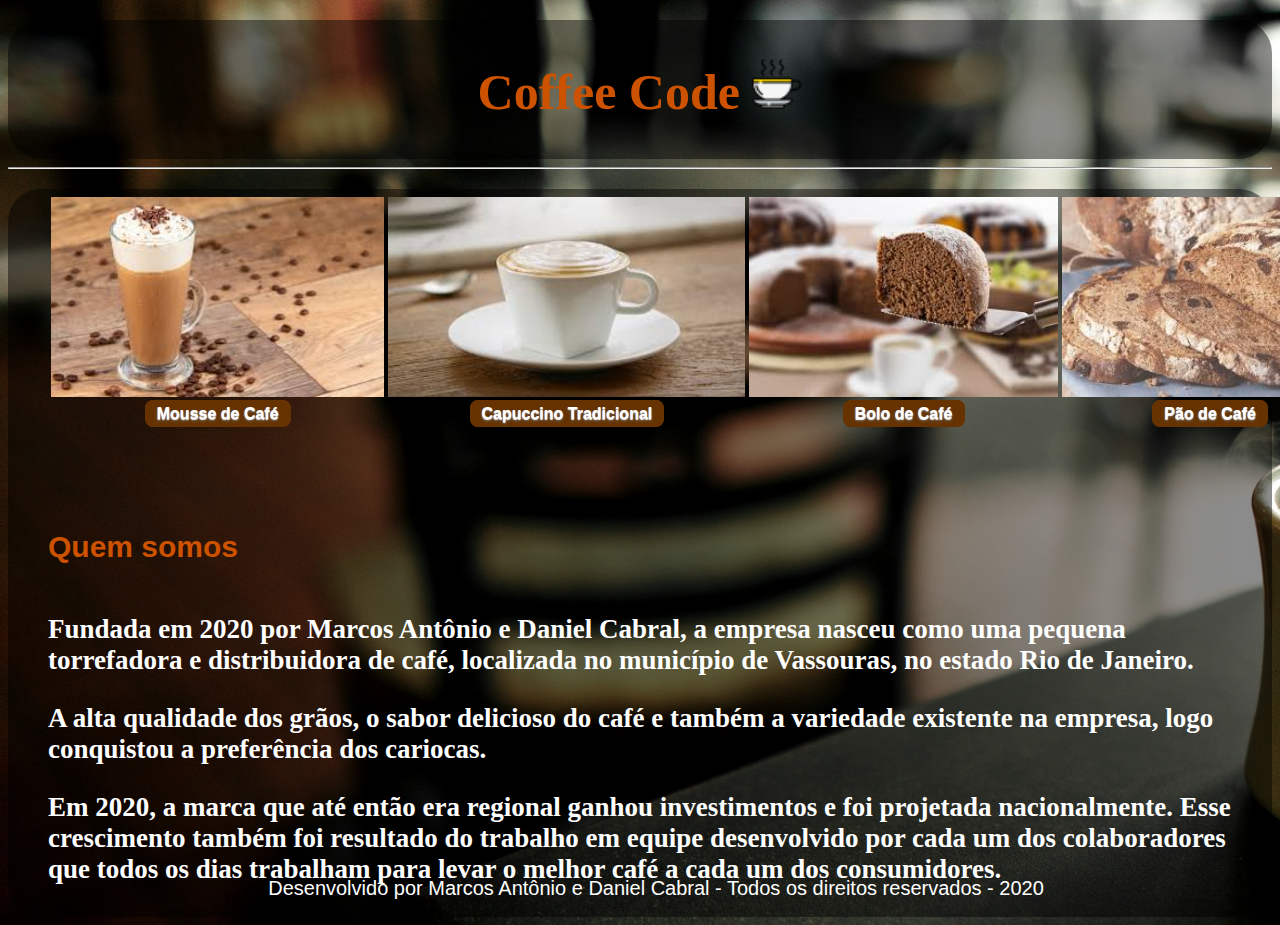
<file: index.html>
<!DOCTYPE html>
<html>
<head>
	<meta charset="utf-8">
	<link rel="stylesheet" type="text/css" href="css/style.css">
	<title>Coffee Code</title>
</head>
<body>
	<main>
	<h1>Coffee Code <img src="img/cafe.png" width="50px"></h1>
	</main>
	<hr>
	<main>
	<center>
	<table>
		<thead>
			<tr>
				<th><img src="img/mousse.jpg" widht = "300px" height = "200px"></th>
			
				<th><img src="img/capu2.jpg" widht = "300px" height = "200px"></th>

				<th><img src="img/bolo.jpg" widht = "300px" height = "200px"></th>

				<th><img src="img/pao.jpg" widht = "300px" height = "200px"></th>
			</tr>
		</thead>

		<tbody>
			<center>
				<td>
					<center>
						<span class="botao">
							<a class="nourdeline" href="pages/pag1.html">Mousse de Café</a>
						</span>
					</center>
				</td>
				<td>
					<center>
						<span class="botao">
							<a class="nourdeline" href="pages/pag2.html">Capuccino Tradicional</a>
						</span>
					</center>
				</td>
				<td>
					<center>
						<span class="botao">
							<a class="nourdeline" href="pages/pag3.html">Bolo de Café</a>
						</span>
					</center>
				</td>
				<td>
					<center>
						<span class="botao">
							<a class="nourdeline" href="pages/pag4.html">Pão de Café</a>
						</span>
					</center>
				</td>
			</center>
		</tbody>
	</table>
	</center>


	<br><br><br>
	<h5>Quem somos</h5>
	

	<p><h3>Fundada em 2020 por Marcos Antônio e Daniel Cabral, a empresa nasceu como uma pequena torrefadora e distribuidora de café, localizada no município de Vassouras, no estado Rio de Janeiro.</p></h3>
	<p><h3>A alta qualidade dos grãos, o sabor delicioso do café e também a variedade existente na empresa, logo conquistou a preferência dos cariocas.</p></h3>
	<p><h3>Em 2020, a marca que até então era regional ganhou investimentos e foi projetada nacionalmente. Esse crescimento também foi resultado do trabalho em equipe desenvolvido por cada um dos colaboradores que todos os dias trabalham para levar o melhor café a cada um dos consumidores.</p></h3>
	</div>

	<div class="footer">
		Desenvolvido por <a class="nourdeline" href="https://www.instagram.com/marcos.antt"> Marcos Antônio</a> e <a class="nourdeline" href="https://www.instagram.com/dc_brall">Daniel Cabral</a> - Todos os direitos reservados - 2020
	</div>
</main>

</body>
</html>
</file>
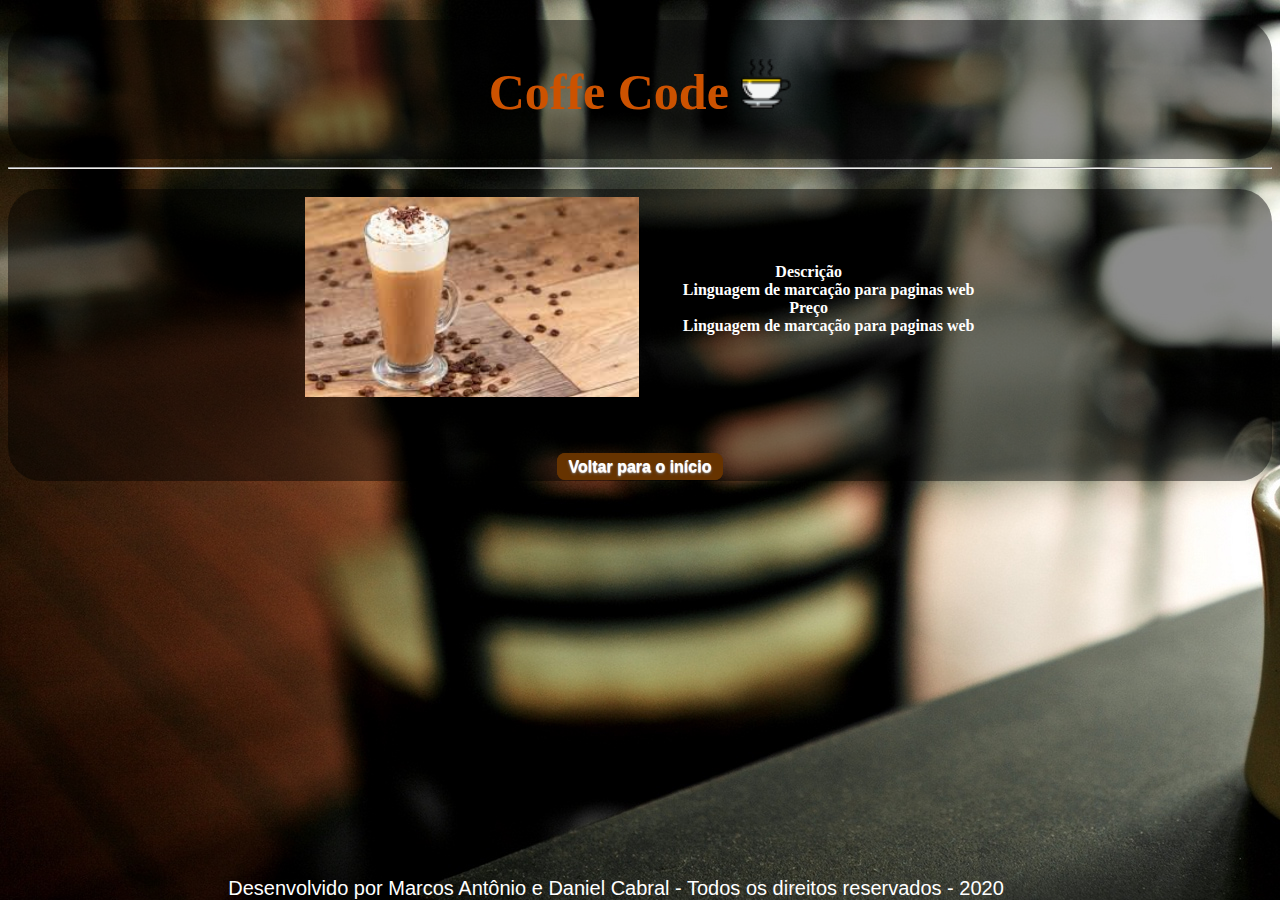
<file: pages/pag1.html>
<!DOCTYPE html>
<html>
	<head>
		<title>Mouse de Café</title>
		<meta charset="utf-8">
		<link rel="stylesheet" type="text/css" href="../css/style.css">
	</head>
	<body>
		<main>
		<h1>Coffe Code <img src="../img/cafe.png" width="50px"></h1>
		</main>
		<hr>
	<main>
		<center>
		<table>
			<thead>
				<tr>
					<th><img src="../img/mousse.jpg" widht = "500px" height = "200px"></th>
					<th>
						<dl>
							<dt>Descrição</dt>
							<dd>Linguagem de marcação para paginas web</dd>
							<dt>Preço</dt>
							<dd>Linguagem de marcação para paginas web</dd>			
						</dl>
					</th>
				</tr>
			</thead>
		</table>
		<br><br><br>
		<center>
			<span class="botao">
				<a class="nourdeline" href="../index.html">Voltar para o início</a>
			</span>
		</center>		
	</main>	
	<div class="footer">
		Desenvolvido por <a class="nourdeline" href="https://www.instagram.com/marcos.antt"> Marcos Antônio</a> e <a class="nourdeline" href="https://www.instagram.com/dc_brall">Daniel Cabral</a> - Todos os direitos reservados - 2020
	</div>
	</body>
</html>
</file>
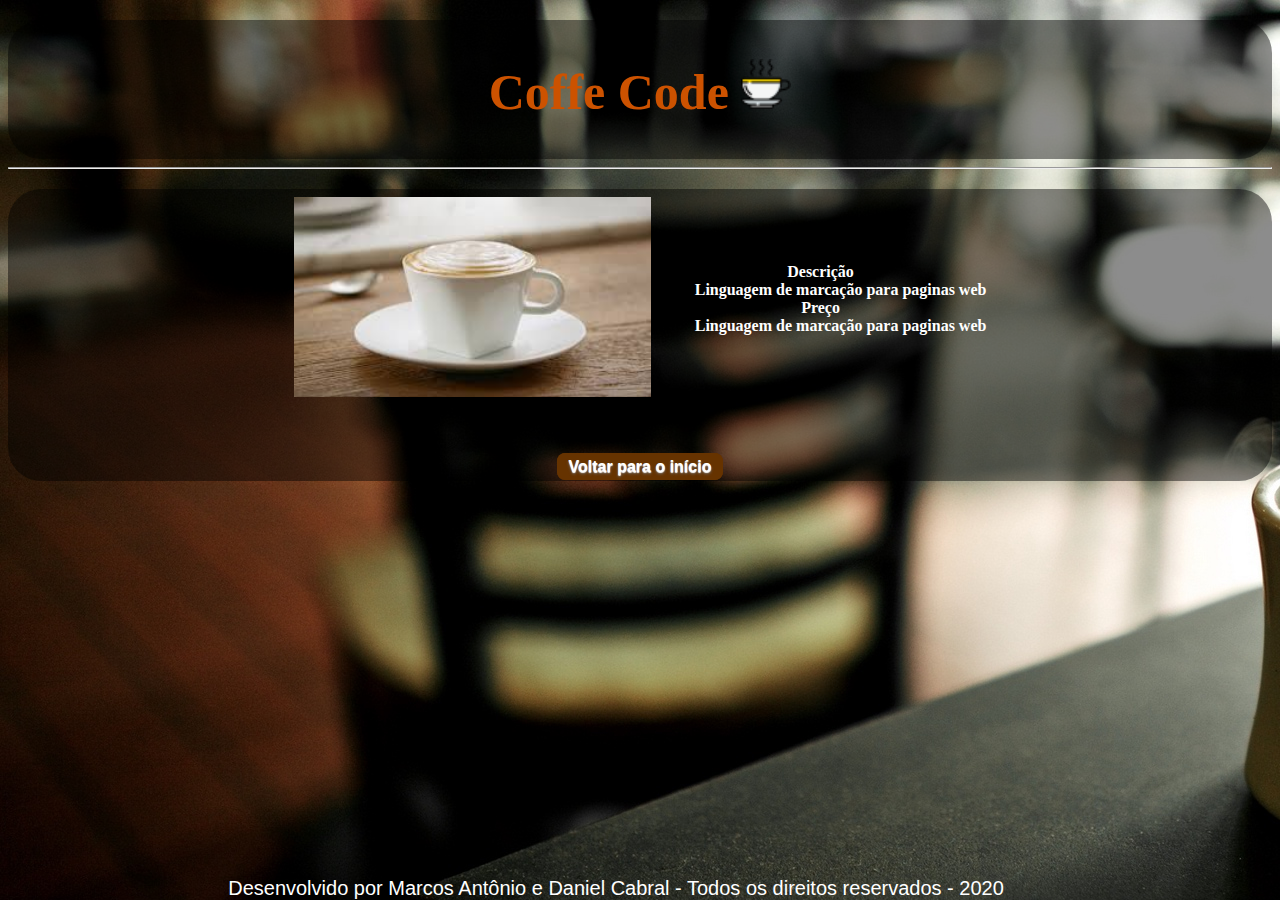
<file: pages/pag2.html>
<!DOCTYPE html>
<html>
	<head>
		<title>Mouse de Café</title>
		<meta charset="utf-8">
		<link rel="stylesheet" type="text/css" href="../css/style.css">
	</head>
	<body>
		<main>
		<h1>Coffe Code <img src="../img/cafe.png" width="50px"></h1>
		</main>
		<hr>

	<main>
		<center>
		<table>
			<thead>
				<tr>
					<th><img src="../img/capu2.jpg" widht = "500px" height = "200px"></th>
					<th>
						<dl>
							<dt>Descrição</dt>
							<dd>Linguagem de marcação para paginas web</dd>
							<dt>Preço</dt>
							<dd>Linguagem de marcação para paginas web</dd>			
						</dl>
					</th>
				</tr>
			</thead>
		</table>
		<br><br><br>
		<center>
			<span class="botao">
				<a class="nourdeline" href="../index.html">Voltar para o início</a>
			</span>
		</center>		
	</main>	
	<div class="footer">
		Desenvolvido por <a class="nourdeline" href="https://www.instagram.com/marcos.antt"> Marcos Antônio</a> e <a class="nourdeline" href="https://www.instagram.com/dc_brall">Daniel Cabral</a> - Todos os direitos reservados - 2020
	</div>
	</body>
</html>
</file>
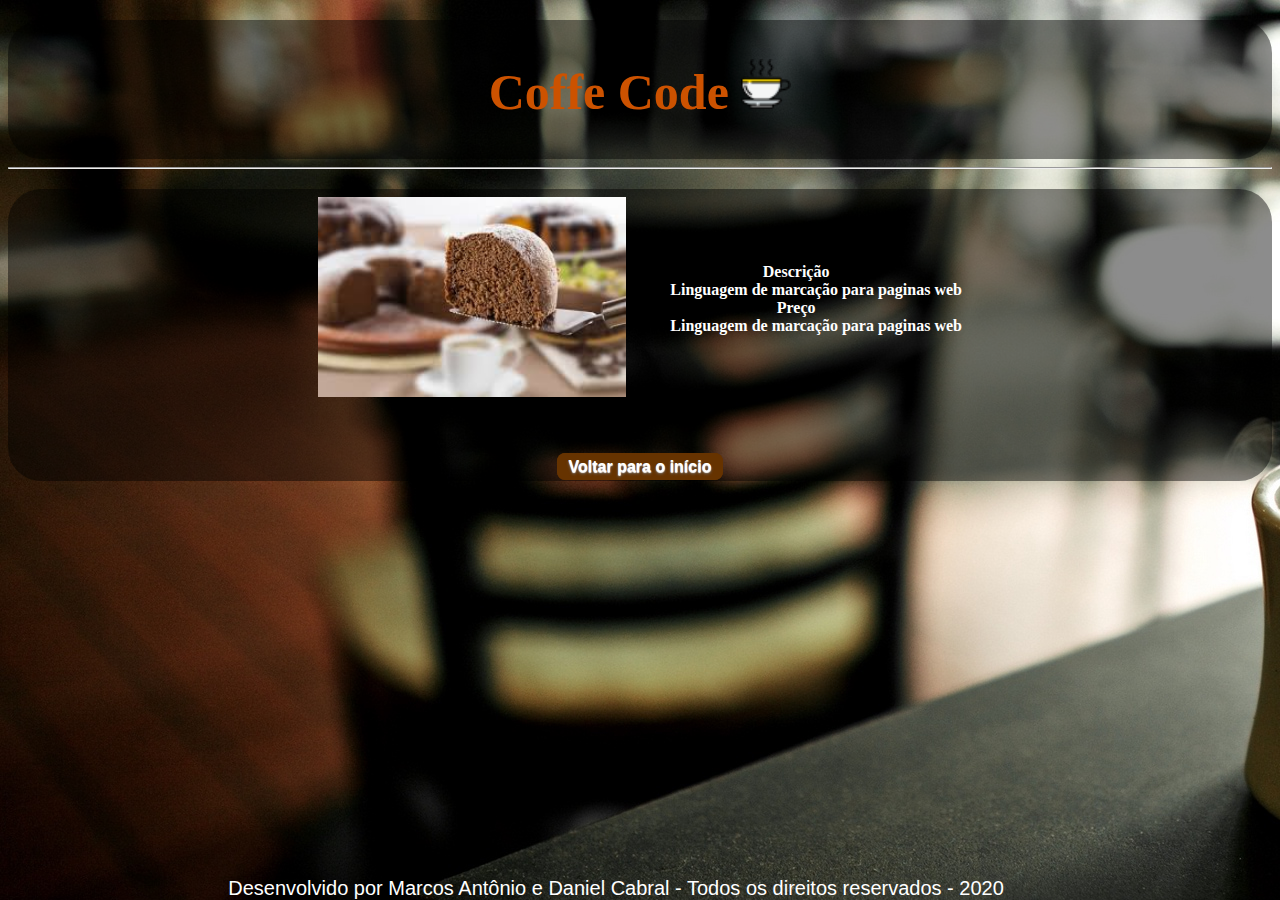
<file: pages/pag3.html>
<!DOCTYPE html>
<html>
	<head>
		<title>Mouse de Café</title>
		<meta charset="utf-8">
		<link rel="stylesheet" type="text/css" href="../css/style.css">
	</head>
	<body>
		<main>
		<h1>Coffe Code <img src="../img/cafe.png" width="50px"></h1>
		</main>
		<hr>
	<main>
		<center>
		<table>
			<thead>
				<tr>
					<th><img src="../img/bolo.jpg" widht = "500px" height = "200px"></th>
					<th>
						<dl>
							<dt>Descrição</dt>
							<dd>Linguagem de marcação para paginas web</dd>
							<dt>Preço</dt>
							<dd>Linguagem de marcação para paginas web</dd>			
						</dl>
					</th>
				</tr>
			</thead>
		</table>
		<br><br><br>
		<center>
			<span class="botao">
				<a class="nourdeline" href="../index.html">Voltar para o início</a>
			</span>
		</center>		
	</main>	
	<div class="footer">
		Desenvolvido por <a class="nourdeline" href="https://www.instagram.com/marcos.antt"> Marcos Antônio</a> e <a class="nourdeline" href="https://www.instagram.com/dc_brall">Daniel Cabral</a> - Todos os direitos reservados - 2020
	</div>
	</body>
</html>
</file>
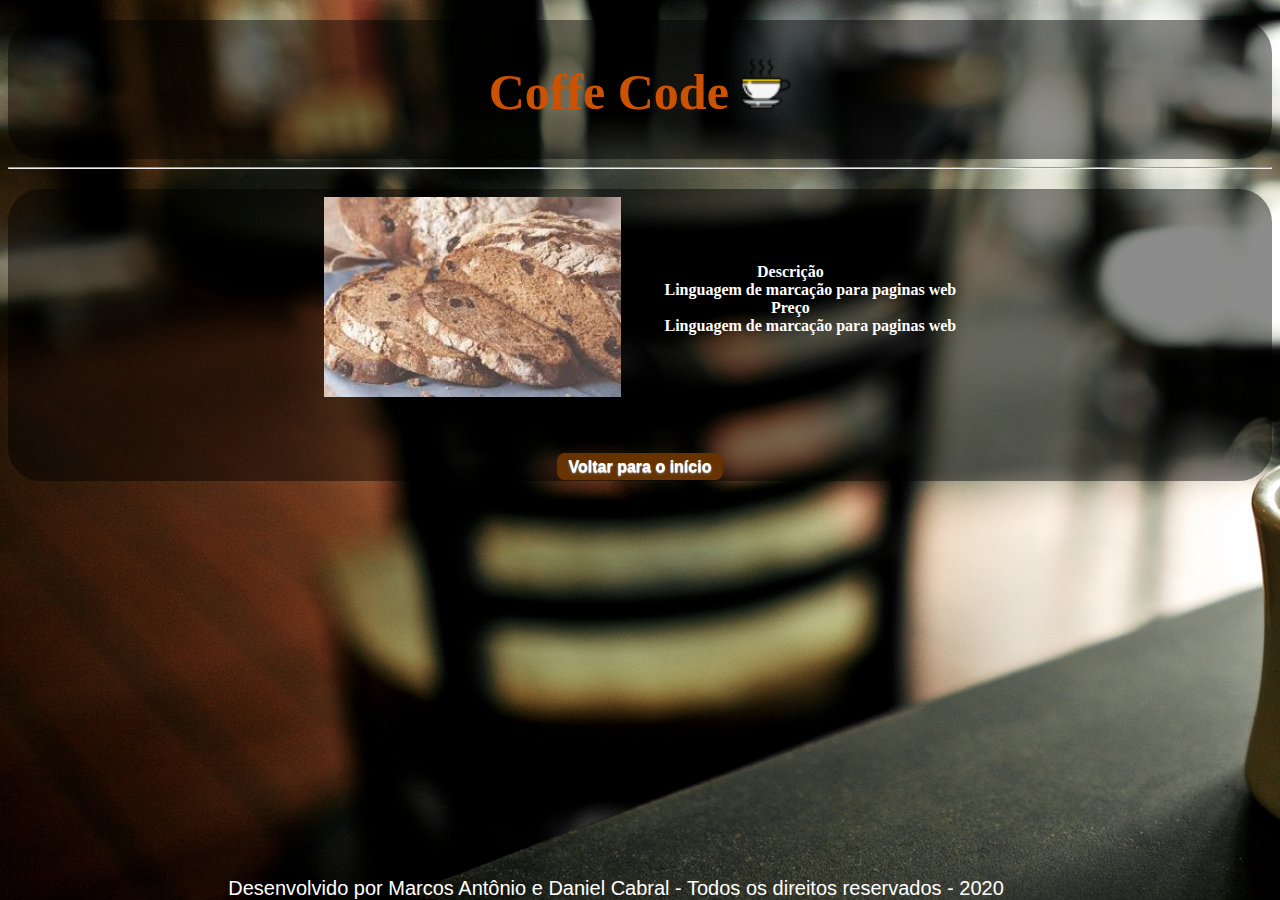
<file: pages/pag4.html>
<!DOCTYPE html>
<html>
	<head>
		<title>Mouse de Café</title>
		<meta charset="utf-8">
		<link rel="stylesheet" type="text/css" href="../css/style.css">
	</head>
	<body>
		<main>
		<h1>Coffe Code <img src="../img/cafe.png" width="50px"></h1>
		</main>
		<hr>
	<main>
		<center>
		<table>
			<thead>
				<tr>
					<th><img src="../img/pao.jpg" widht = "500px" height = "200px"></th>
					<th>
						<dl>
							<dt>Descrição</dt>
							<dd>Linguagem de marcação para paginas web</dd>
							<dt>Preço</dt>
							<dd>Linguagem de marcação para paginas web</dd>			
						</dl>
					</th>
				</tr>
			</thead>
		</table>
		<br><br><br>
		<center>
			<span class="botao">
				<a class="nourdeline" href="../index.html">Voltar para o início</a>
			</span>
		</center>		
	</main>	
	<div class="footer">
		Desenvolvido por <a class="nourdeline" href="https://www.instagram.com/marcos.antt"> Marcos Antônio</a> e <a class="nourdeline" href="https://www.instagram.com/dc_brall">Daniel Cabral</a> - Todos os direitos reservados - 2020
	</div>
	</body>
</html>
</file>
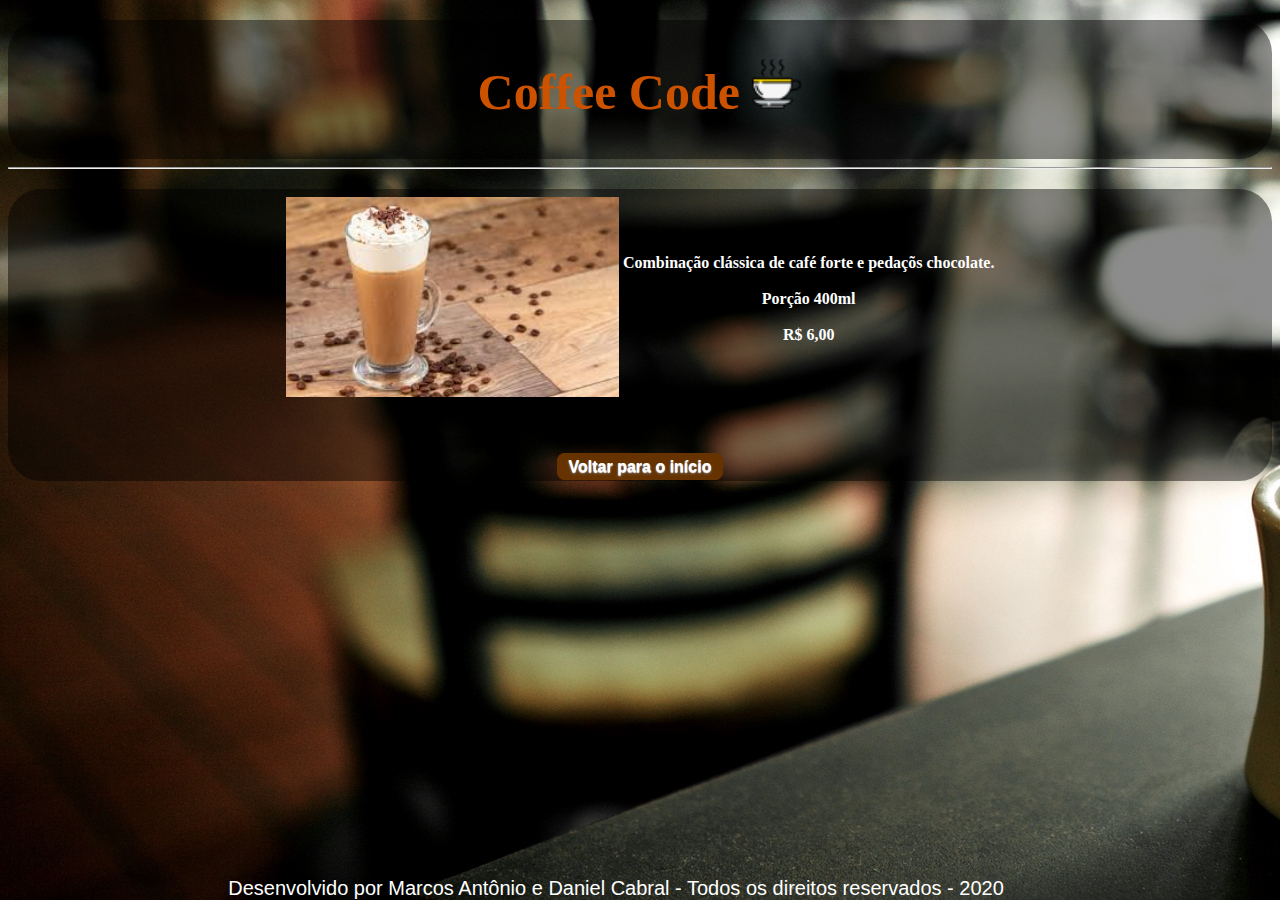
<file: Trabalho CC/pages/pag1.html>
<!DOCTYPE html>
<html>
	<head>
		<title>Mouse de Café</title>
		<meta charset="utf-8">
		<link rel="stylesheet" type="text/css" href="../css/style.css">
	</head>
	<body>
		<main>
		<h1>Coffee Code <img src="../img/cafe.png" width="50px"></h1>
		</main>
		<hr>
	<main>
		<center>
		<table>
			<thead>
				<tr>
					<th><img src="../img/mousse.jpg" widht = "500px" height = "200px"></th>
					<th>
						<dl>
							<dt>Combinação clássica de café forte e pedaçõs chocolate.</dt>
							<br>
							<dt>Porção 400ml</dt>
							<br>
							<dt>R$ 6,00</dt>
										
						</dl>
					</th>
				</tr>
			</thead>
		</table>
		<br><br><br>
		<center>
			<span class="botao">
				<a class="nourdeline" href="../index.html">Voltar para o início</a>
			</span>
		</center>		
	</main>	
	<div class="footer">
		Desenvolvido por <a class="nourdeline" href="https://www.instagram.com/marcos.antt"> Marcos Antônio</a> e <a class="nourdeline" href="https://www.instagram.com/dc_brall">Daniel Cabral</a> - Todos os direitos reservados - 2020
	</div>
	</body>
</html>
</file>
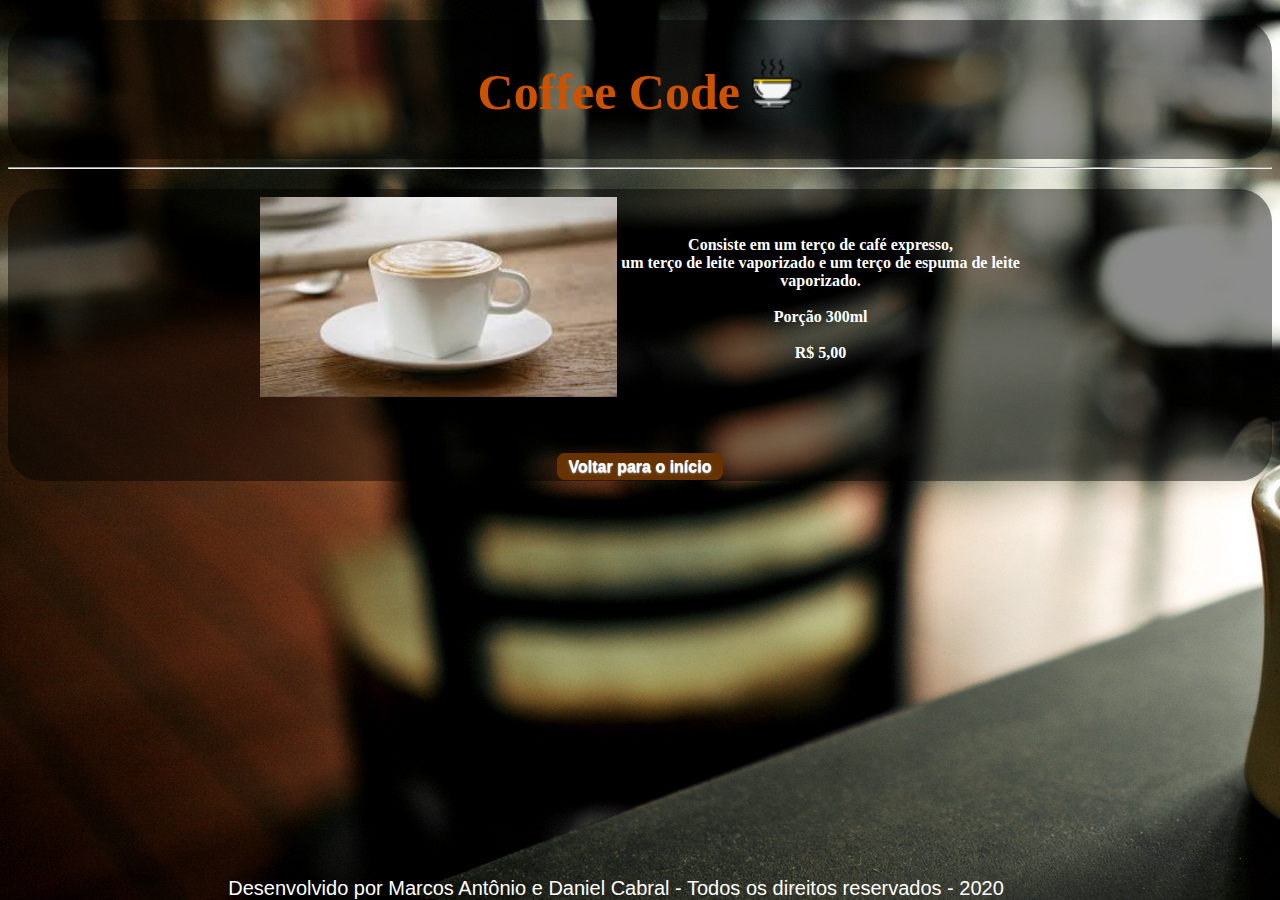
<file: Trabalho CC/pages/pag2.html>
<!DOCTYPE html>
<html>
	<head>
		<title>Cappucino Tradicional</title>
		<meta charset="utf-8">
		<link rel="stylesheet" type="text/css" href="../css/style.css">
	</head>
	<body>
		<main>
		<h1>Coffee Code <img src="../img/cafe.png" width="50px"></h1>
		</main>
		<hr>

	<main>
		<center>
		<table>
			<thead>
				<tr>
					<th><img src="../img/capu2.jpg" widht = "500px" height = "200px"></th>
					<th>
						<dl>
							<dt>Consiste em um terço de café expresso,</dt>
							<dt>um terço de leite vaporizado e um terço de espuma de leite</dt>vaporizado.
							<br>
							<br>
							<dt>Porção 300ml</dt>
							<br>
							<dt>R$ 5,00</dt>		
						</dl>
					</th>
				</tr>
			</thead>
		</table>
		<br><br><br>
		<center>
			<span class="botao">
				<a class="nourdeline" href="../index.html">Voltar para o início</a>
			</span>
		</center>		
	</main>	
	<div class="footer">
		Desenvolvido por <a class="nourdeline" href="https://www.instagram.com/marcos.antt"> Marcos Antônio</a> e <a class="nourdeline" href="https://www.instagram.com/dc_brall">Daniel Cabral</a> - Todos os direitos reservados - 2020
	</div>
	</body>
</html>
</file>
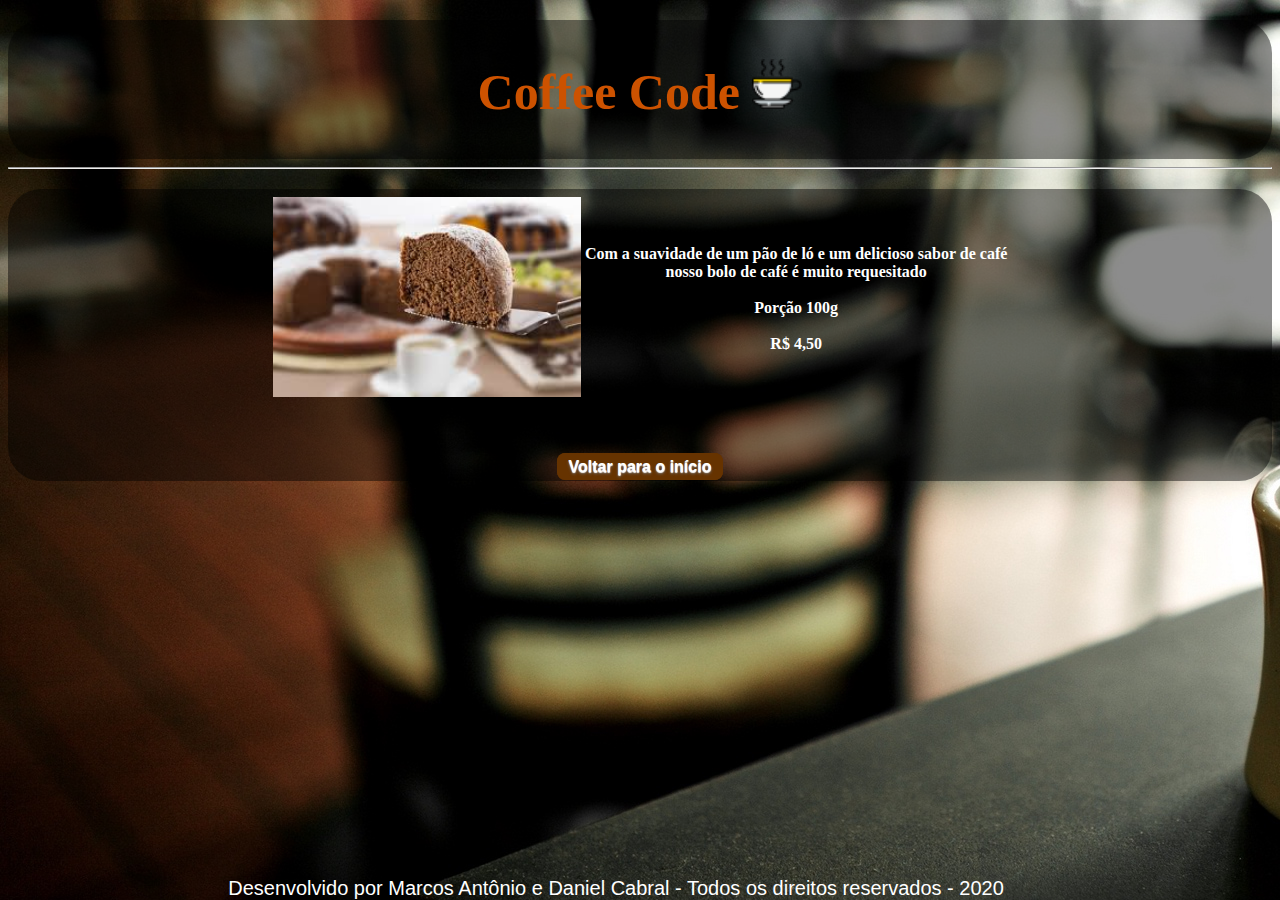
<file: Trabalho CC/pages/pag3.html>
<!DOCTYPE html>
<html>
	<head>
		<title>bolo de café</title>
		<meta charset="utf-8">
		<link rel="stylesheet" type="text/css" href="../css/style.css">
	</head>
	<body>
		<main>
		<h1>Coffee Code <img src="../img/cafe.png" width="50px"></h1>
		</main>
		<hr>
	<main>
		<center>
		<table>
			<thead>
				<tr>
					<th><img src="../img/bolo.jpg" widht = "500px" height = "200px"></th>
					<th>
						<dl>
							<dt>Com a suavidade de um pão de ló e um delicioso sabor de café</dt>
							<dt>nosso bolo de café é muito requesitado</dt>
							<br>
							<dt>Porção 100g</dt>
							<br>
							<dt>R$ 4,50</dt>				
						</dl>
					</th>
				</tr>
			</thead>
		</table>
		<br><br><br>
		<center>
			<span class="botao">
				<a class="nourdeline" href="../index.html">Voltar para o início</a>
			</span>
		</center>		
	</main>	
	<div class="footer">
		Desenvolvido por <a class="nourdeline" href="https://www.instagram.com/marcos.antt"> Marcos Antônio</a> e <a class="nourdeline" href="https://www.instagram.com/dc_brall">Daniel Cabral</a> - Todos os direitos reservados - 2020
	</div>
	</body>
</html>
</file>
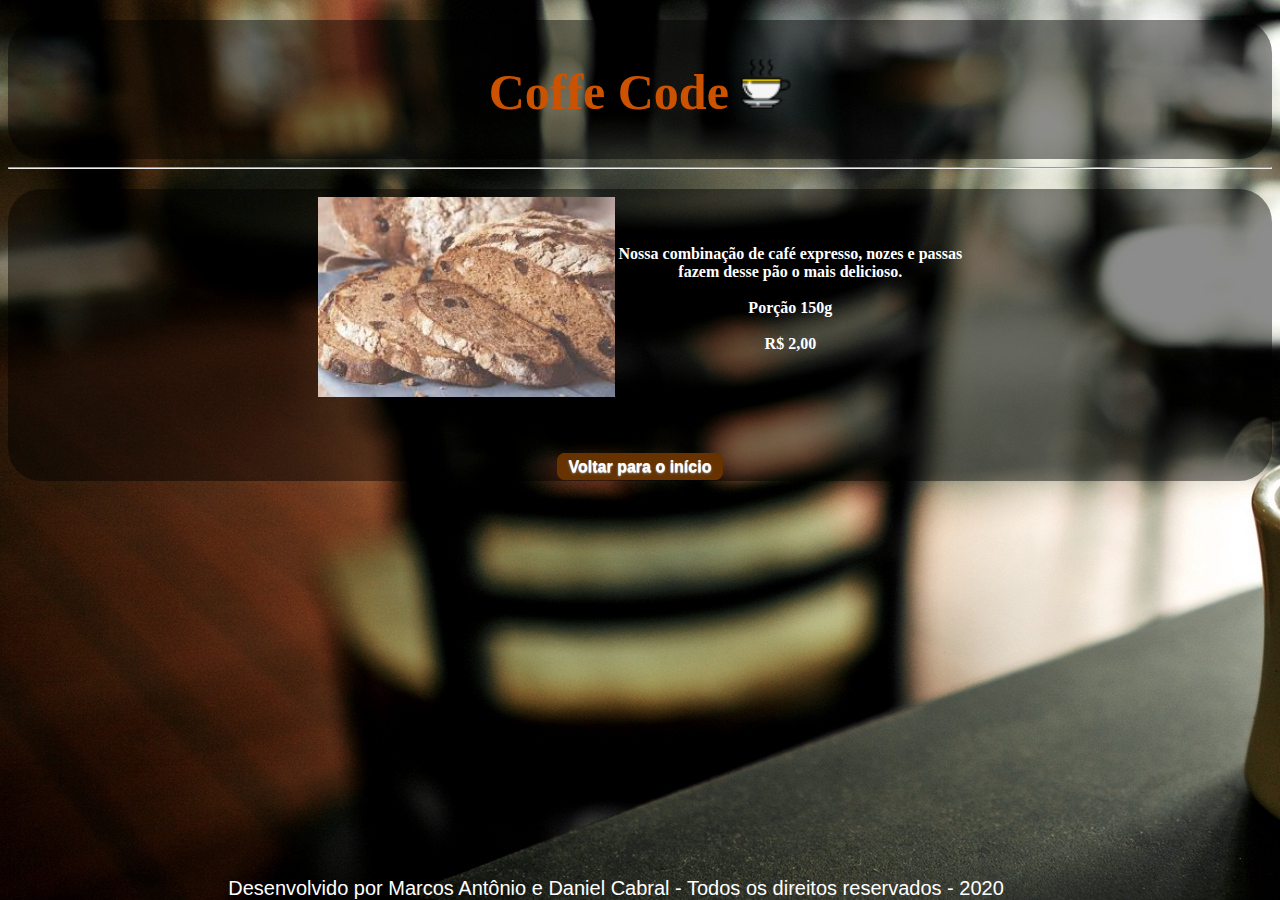
<file: Trabalho CC/pages/pag4.html>
<!DOCTYPE html>
<html>
	<head>
		<title>Pão de Café</title>
		<meta charset="utf-8">
		<link rel="stylesheet" type="text/css" href="../css/style.css">
	</head>
	<body>
		<main>
		<h1>Coffe Code <img src="../img/cafe.png" width="50px"></h1>
		</main>
		<hr>
	<main>
		<center>
		<table>
			<thead>
				<tr>
					<th><img src="../img/pao.jpg" widht = "500px" height = "200px"></th>
					<th>
						<dl>
							<dt>Nossa combinação de café expresso, nozes e passas</dt>
							<dt>fazem desse pão o mais delicioso.</dt>
							<br>
							<dt>Porção 150g</dt>
							<br>
							<dt>R$ 2,00</dt>		
						</dl>
					</th>
				</tr>
			</thead>
		</table>
		<br><br><br>
		<center>
			<span class="botao">
				<a class="nourdeline" href="../index.html">Voltar para o início</a>
			</span>
		</center>		
	</main>	
	<div class="footer">
		Desenvolvido por <a class="nourdeline" href="https://www.instagram.com/marcos.antt"> Marcos Antônio</a> e <a class="nourdeline" href="https://www.instagram.com/dc_brall">Daniel Cabral</a> - Todos os direitos reservados - 2020
	</div>
	</body>
</html>
</file>
<file: css/style.css>
body{
	background: url(../img/fundo3.jpg);
}

h1{
	text-align: center;
	font-size: 50px;
	color:#cc5200;
}

h3{
	font-size: 27px;
	color: #fff;
}

table{
	align-self: center;
}

a{
	color: #fff;
	font-family: Arial;
}

a:hover{
	color: #848484;
	font-family: Arial;
}

div{
	text-align: center;
	font-size: 20px;
	color: #fff;
	font-family: Arial;
}

.footer{
	position: absolute;
	bottom: 0;
	width: 95%;
}

.botao{
	padding: 4px 11px;
	border: 1px solid #663300;
	-moz-border-radius:8px;
	-webkit-border-radius: 8px;
	border-radius: 8px;
	background-color: #663300;
	font-family: Arial;
	font-weight: bold;
	color: #fff;
	text-shadow: 0 1px 1px #fff, 0 2px 3px #666;
	cursor: pointer;
	position: relative;
}

.botao:hover{
	box-shadow: inset 0 2px 5px #fff, 0 2px 3px #663300;
}

a.nourdeline:link{
	text-decoration: none;
}

main{
	background: #00000073;
    padding: 5px 40px;
    margin-top: 20px;
    border-radius: 33px;
}

dl{
	color: #fff;
}

h5{
	color: #cc5200;
	font-size: 30px;
	font-family: arial;
}
</file>
<file: Trabalho CC/css/style.css>
body{
	background: url(../img/fundo3.jpg);
}

h1{
	text-align: center;
	font-size: 50px;
	color:#cc5200;
}

h3{
	font-size: 27px;
	color: #fff;
}

table{
	align-self: center;
}

a{
	color: #fff;
	font-family: Arial;
}

a:hover{
	color: #848484;
	font-family: Arial;
}

div{
	text-align: center;
	font-size: 20px;
	color: #fff;
	font-family: Arial;
}

.footer{
	position: absolute;
	bottom: 0;
	width: 95%;
}

.botao{
	padding: 4px 11px;
	border: 1px solid #663300;
	-moz-border-radius:8px;
	-webkit-border-radius: 8px;
	border-radius: 8px;
	background-color: #663300;
	font-family: Arial;
	font-weight: bold;
	color: #fff;
	text-shadow: 0 1px 1px #fff, 0 2px 3px #666;
	cursor: pointer;
	position: relative;
}

.botao:hover{
	box-shadow: inset 0 2px 5px #fff, 0 2px 3px #663300;
}

a.nourdeline:link{
	text-decoration: none;
}

main{
	background: #00000073;
    padding: 5px 40px;
    margin-top: 20px;
    border-radius: 33px;
}

dl{
	color: #fff;
}

h5{
	color: #cc5200;
	font-size: 30px;
	font-family: arial;
}
</file>
